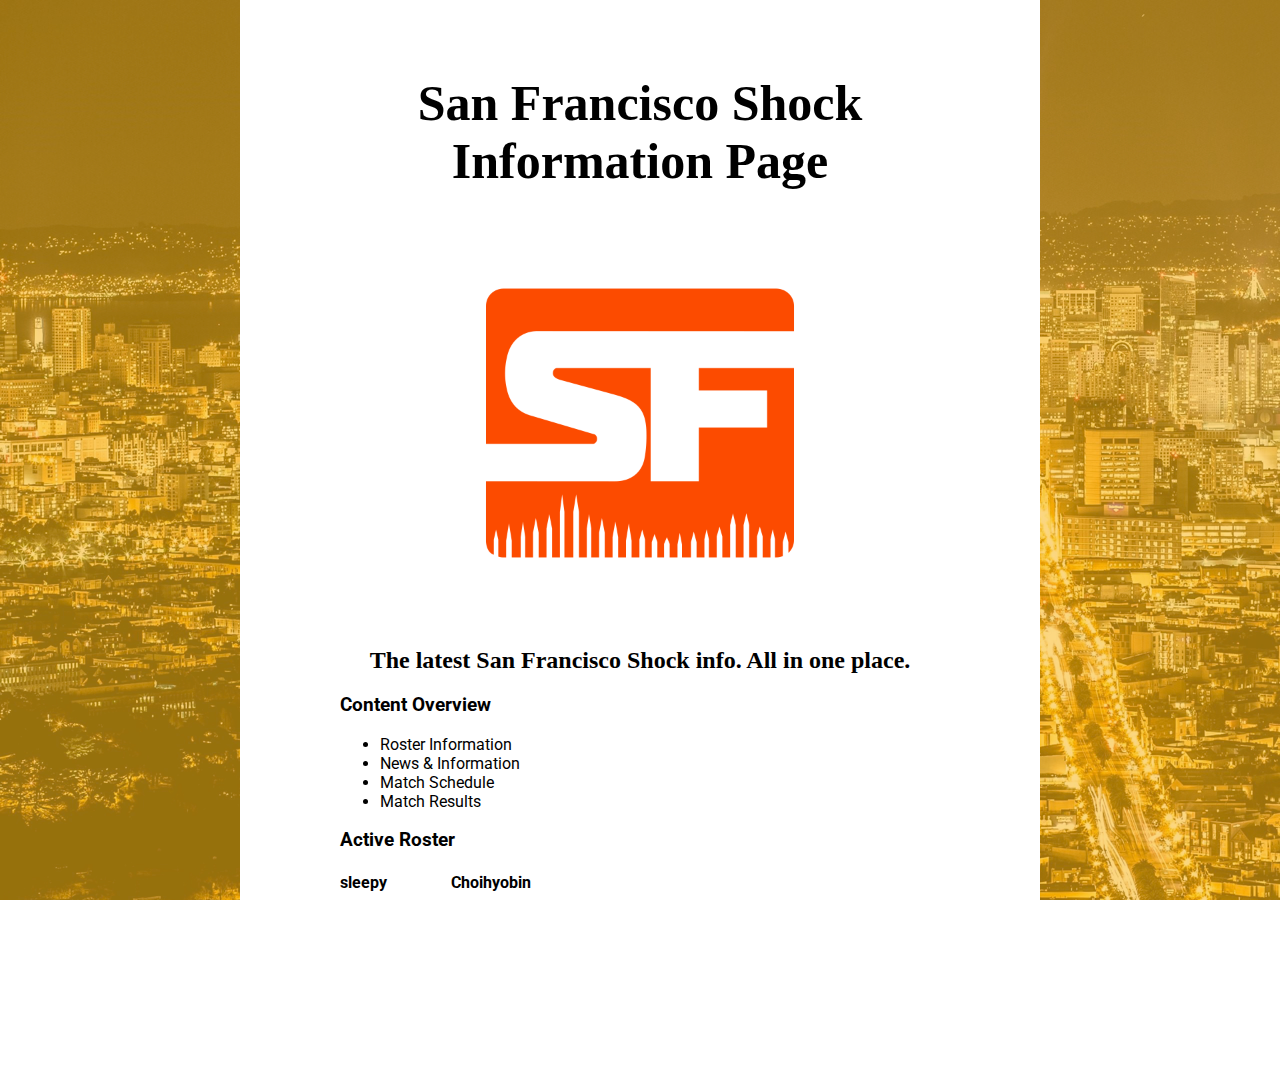
<file: index.html>
<!DOCTYPE html>
<html>

<head>
    <meta charset="utf-8">
    <title>My test page</title>
    <link href="https://fonts.googleapis.com/css?family=Roboto:100,400" rel="stylesheet">
</head>

<body>
    <h1>San Francisco Shock Information Page</h1>
    <link href="styles/style.css" rel="stylesheet" type="text/css">
    <img src="images/San-Francisco-Shock-logo.png" alt="San-Francisco-Shock-logo" height="400" length="400">
    <h2> The latest San Francisco Shock info. All in one place.</h2>
    <h3> Content Overview</h3>
    <ul>
        <li>Roster Information</li>
        <li>News & Information</li>
        <li>Match Schedule</li>
        <li>Match Results</li>
    </ul>
    <h3>Active Roster</h3>

    <h4>sleepy&emsp;&emsp;&emsp;&emsp;Choihyobin</h4>

</body>

</html>
</file>
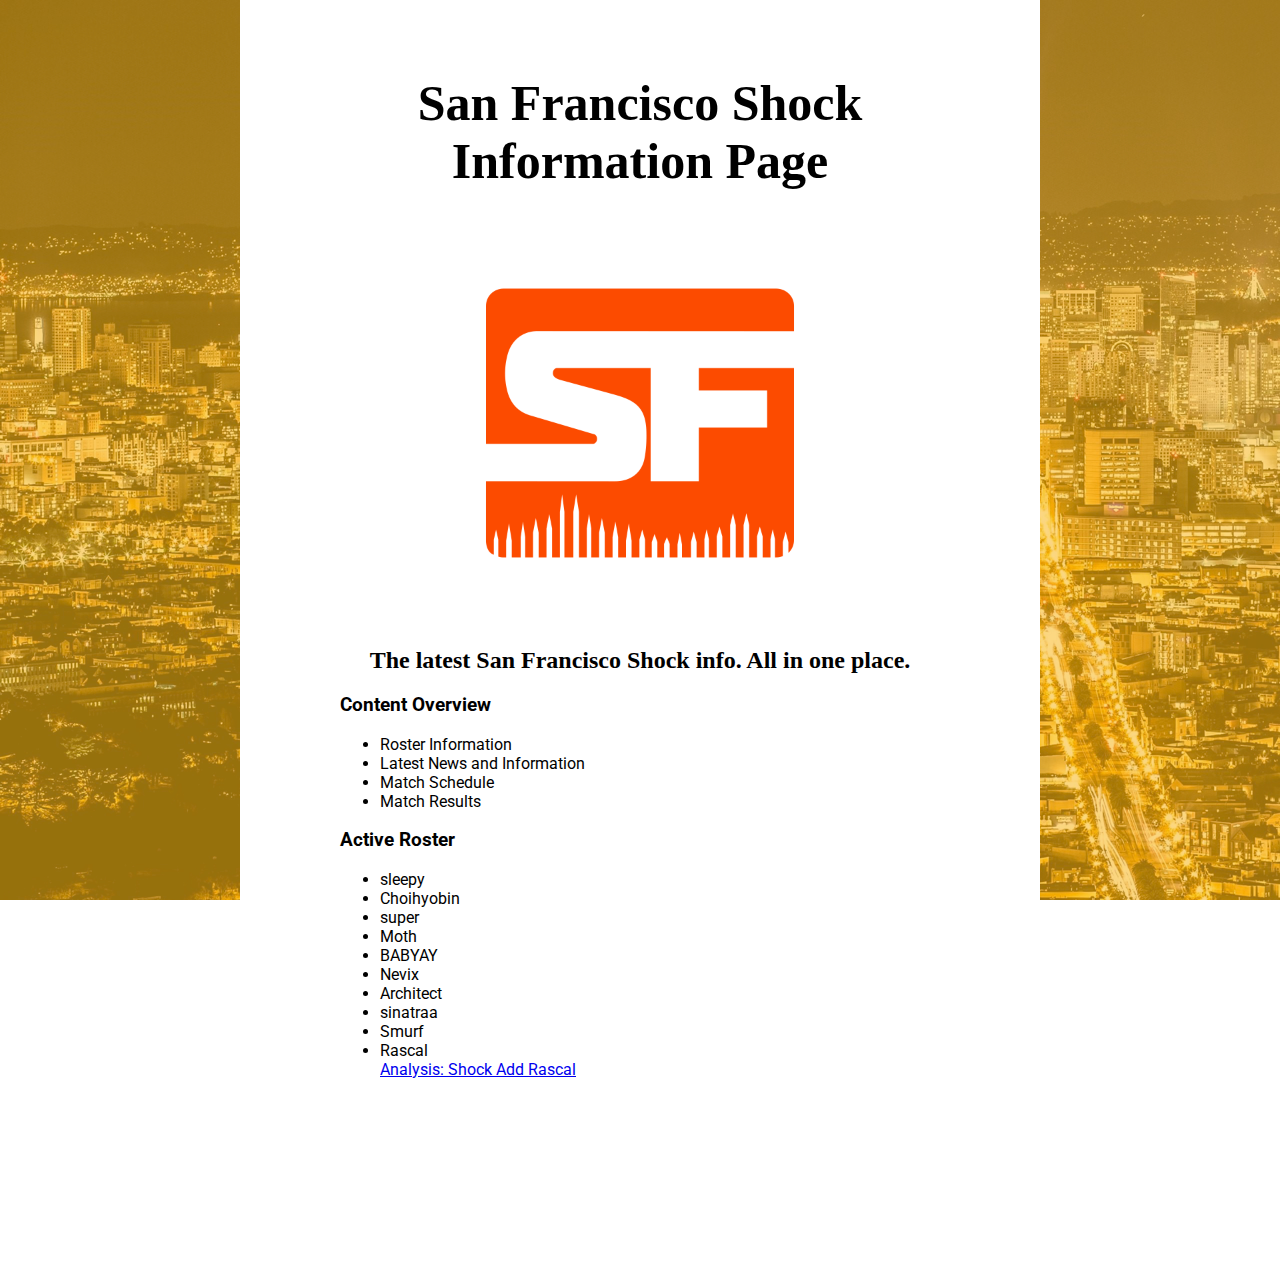
<file: test-site/index.html>
<!DOCTYPE html>
<html>

<head>
  <meta charset="utf-8">
  <title>My test page</title>
  <link href="https://fonts.googleapis.com/css?family=Roboto:100,400" rel="stylesheet">
</head>

<body>
  <h1>San Francisco Shock Information Page</h1>
  <link href="styles/style.css" rel="stylesheet" type="text/css">
  <img src="images/San-Francisco-Shock-logo.png" alt="San-Francisco-Shock-logo" height="400" length="400">
  <h2> The latest San Francisco Shock info. All in one place.</h2>
  <h3> Content Overview</h3>
  <ul>
    <li>Roster Information</li>
    <li>Latest News and Information</li>
    <li>Match Schedule</li>
    <li>Match Results</li>
  </ul>
<h3>Active Roster</h3>
<ul>
  <li>sleepy</li>
  <li>Choihyobin</li>
  <li>super</li>
  <li>Moth</li>
  <li>BABYAY</li>
  <li>Nevix</li>
  <li>Architect</li>
  <li>sinatraa</li>
  <li>Smurf</li>
  <li>Rascal</li>
  <a href="https://shock.overwatchleague.com/en-us/news/analysis-shock-add-rascal">Analysis: Shock Add Rascal</a> 
</ul>
</h3>


</body>

</html>
</file>
<file: styles/style.css>
@font-face {
    font-family: Industry Bold;
    src: local("Industry-Bold");
    font-weight: bold;
}

html {
    font-family: Industry Bold;
    background-image: url("San-Francisco.png");
    background-attachment: fixed;
}

body {
    width: 600px;
    margin: 0 auto;
    background-color: #FFFFFF;
    padding: 40px 100px 175px 100px;
    text-align: center;
}

h1 {
    text-align: center;
    font-size: 50px
}

h2 {
    text-align: center;
}

h3 {
    font-family: 'Roboto', sans-serif;
    text-align: left;
}

h4 {
    text-align: left;
    font-family: 'Roboto', sans-serif;
  }

ul {
    text-align: left;
    font-family: 'Roboto', sans-serif;
}
</file>
<file: test-site/styles/style.css>
@font-face {
  font-family: Industry Bold;
  src: local("Industry-Bold");
  font-weight: bold;
}



html {
  
    font-family: Industry Bold;
    background-image: url("San-Francisco.png");
    background-attachment: fixed;
  }

body {
    width: 600px;
    margin: 0 auto;
    background-color: #FFFFFF;
    padding: 40px 100px 175px 100px;
    text-align: center;
}

h1 {
    text-align: center;
    font-size: 50px
  }

h2 {
    text-align: center;
}

h3 {
   
  font-family: 'Roboto', sans-serif;
  text-align: left;
}

ul {
    text-align: left;
    font-family: 'Roboto', sans-serif;
  }
</file>
